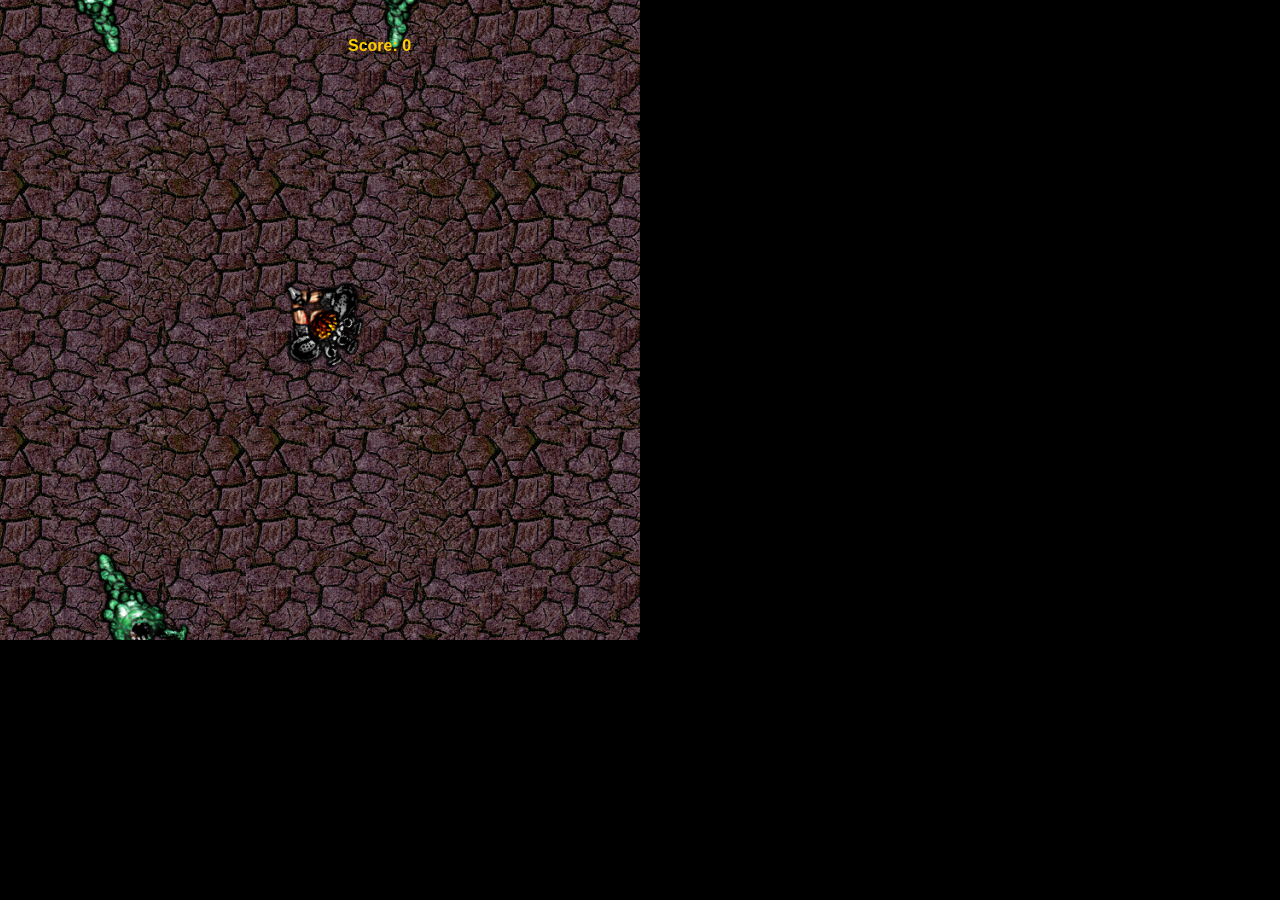
<file: Tut/index.html>
﻿<!DOCTYPE html>
<html manifest="offline.appcache">
<head>
    <meta charset="UTF-8" />
	<meta http-equiv="X-UA-Compatible" content="IE=edge,chrome=1" />
	<title>TutorialProject</title>
    <style type="text/css">
		body {
			background: #000;
			color: #fff;
			padding: 0;
			margin: 0;
			-ms-touch-action: none;
		}
		canvas {
			-ms-touch-action: none;
		}
    </style>

</head> 
 
<body>
	<div id="fb-root"></div>
	
	<!-- The canvas must be inside a div called c2canvasdiv -->
	<div id="c2canvasdiv">
	
		<!-- The canvas the project will render to.  If you change its ID, don't forget to change the
		ID the runtime looks for in the jQuery ready event (above). -->
		<canvas id="c2canvas" width="640" height="640">
			<!-- This text is displayed if the visitor's browser does not support HTML5.
			You can change it, but it is a good idea to link to a description of a browser
			and provide some links to download some popular HTML5-compatible browsers. -->
			Your browser does not appear to support HTML5.  Try upgrading your browser to the latest version.  <a href="http://www.whatbrowser.org">What is a browser?</a>
			<br/><br/><a href="http://www.microsoft.com/windows/internet-explorer/default.aspx">Microsoft Internet Explorer</a><br/>
			<a href="http://www.mozilla.com/firefox/">Mozilla Firefox</a><br/>
			<a href="http://www.google.com/chrome/">Google Chrome</a><br/>
			<a href="http://www.apple.com/safari/download/">Apple Safari</a><br/>
			<a href="http://www.google.com/chromeframe">Google Chrome Frame for Internet Explorer</a><br/>
		</canvas>
		
	</div>
	
	<!-- Pages load faster with scripts at the bottom -->
	
	<script src="jquery-1.7.1.min.js"></script>


	
    <!-- The runtime script.  You can rename it, but don't forget to rename the reference here as well.
    This file will have been minified and obfuscated if you enabled "Minify script" during export. -->
	<script src="c2runtime.js"></script>

    <script src="c2webappstart.js"></script>
</body> 
</html>
</file>
